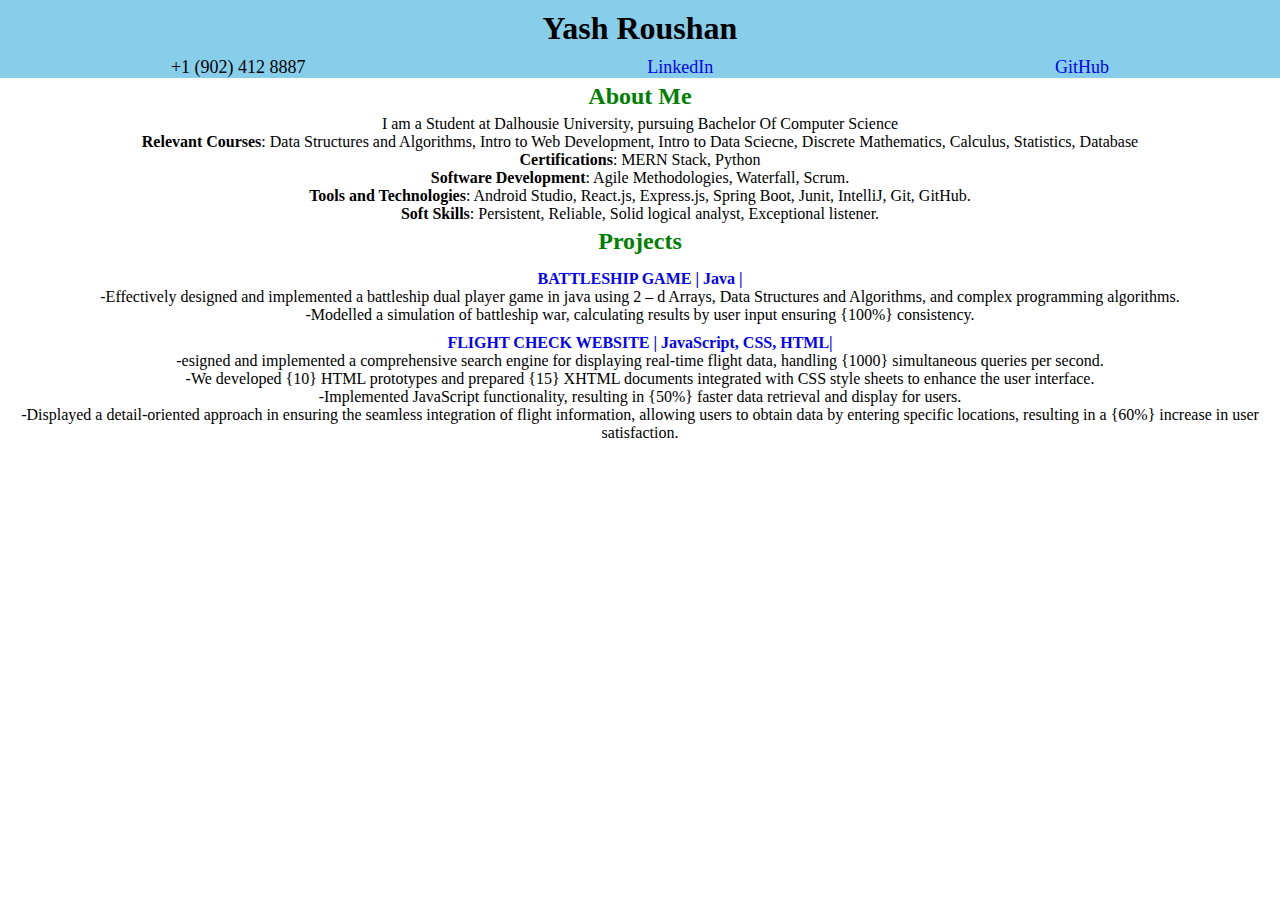
<file: lab1/index.html>
<!DOCTYPE html>
<html lang="en">
<head>
    <meta charset="UTF-8">
    <meta name="viewport" content="width=device-width, initial-scale=1.0">
    <link rel="stylesheet" href="style.css">
    <title>Yash Roushan</title>
</head>
<body>
    <header class="header">
        <h1>Yash Roushan</h1>
    </header>
    <div class="contact">
        <p>+1 (902) 412 8887</p>
        <a href="https://www.linkedin.com/in/yash-roushan-8636a1242/">LinkedIn</a>
        <a href="https://github.com/YashRoushan" target="_blank">GitHub</a>
    </div>
    <div class="main">
        <h2>About Me</h2>
        <p>I am a Student at Dalhousie University, pursuing Bachelor Of Computer Science   </p>
        <p><b>Relevant Courses</b>: Data Structures and Algorithms, Intro to Web Development, Intro to Data Sciecne, Discrete Mathematics, Calculus, Statistics, Database</p>
        <b>Certifications</b>: MERN Stack, Python
        <p><b>Software Development</b>: Agile Methodologies, Waterfall, Scrum. </p>
        <p><b>Tools and Technologies</b>: Android Studio, React.js, Express.js, Spring Boot, Junit, IntelliJ, Git, GitHub. </p>
        <p><b>Soft Skills</b>: Persistent, Reliable, Solid logical analyst, Exceptional listener.</p>
        <h2>Projects</h2>
        <b class="project_name">BATTLESHIP GAME | Java |</b>
        <p>-Effectively designed and implemented a battleship dual player game in java using 2 – d Arrays, Data Structures and
            Algorithms, and complex programming algorithms.</p>
        <p>-Modelled a simulation of battleship war, calculating results by user input ensuring {100%} consistency.</p>
        <b class="project_name">FLIGHT CHECK WEBSITE | JavaScript, CSS, HTML|</b>
        <p>-esigned and implemented a comprehensive search engine for displaying real-time flight data, handling {1000} simultaneous queries per second.</p>
        <p>-We developed {10} HTML prototypes and prepared {15} XHTML documents integrated with CSS style sheets to enhance the user interface.</p>
        <p>-Implemented JavaScript functionality, resulting in {50%} faster data retrieval and display for users.</p>
        <p>-Displayed a detail-oriented approach in ensuring the seamless integration of flight information, allowing users to obtain data by entering specific locations, resulting in a {60%} increase in user satisfaction.</p>
    </div>
</body>
</html>
</file>
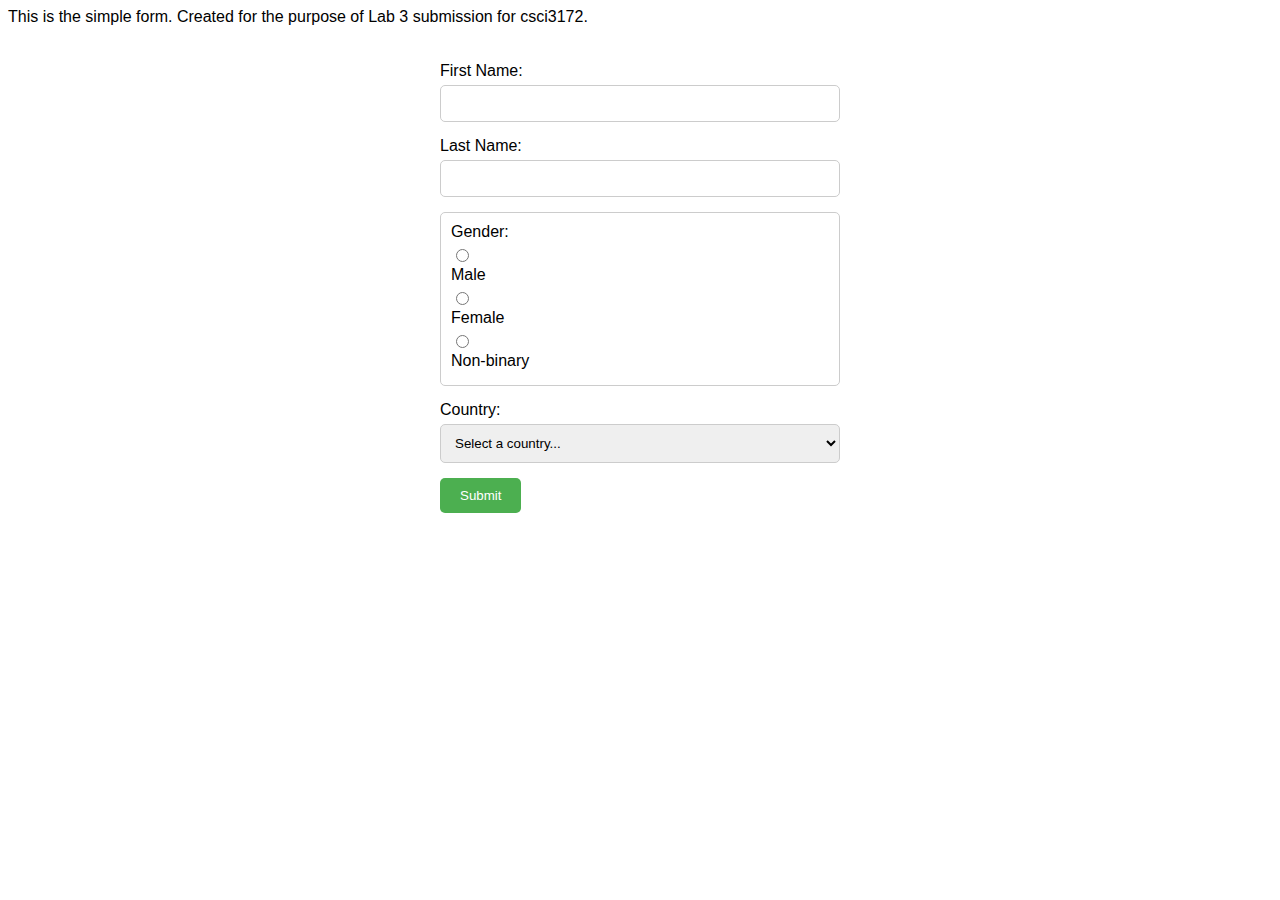
<file: lab3/index.html>
<!DOCTYPE html>
<html lang="en">

<head>
    <meta charset="UTF-8">
    <meta name="viewport" content="width=device-width, initial-scale=1.0">
    <link rel="stylesheet" href="./styles.css">
    <title>Forms</title>
</head>

<body>

    This is the simple form. Created for the purpose of Lab 3 submission for csci3172.
    <br><br><br>
    <form id="myForm" action="#">
        <label for="fname">First Name:</label>
        <input type="text" id="fname" name="fname" required>

        <label for="lname">Last Name:</label>
        <input type="text" id="lname" name="lname" required>

        <div class="gender-box">
            <label>Gender:</label>
            <input type="radio" id="male" name="gender" value="male">
            <label for="male">Male</label>
            <input type="radio" id="female" name="gender" value="female">
            <label for="female">Female</label>
            <input type="radio" id="nonbinary" name="gender" value="nonbinary">
            <label for="nonbinary">Non-binary</label>
        </div>

        <label for="country">Country:</label>
        <select id="country" name="country" required>
            <option value="">Select a country...</option>
            <option value="India">India</option>
            <option value="usa">USA</option>
            <option value="canada">Canada</option>
            <option value="Brazil">Brazil</option>
            <option value="China">China</option>
        </select>

        <input type="submit" value="Submit">
    </form>

    <div id="output"></div>
    <script>
        document.getElementById('myForm').onsubmit = function (event) {
            event.preventDefault();

            var formData = new FormData(this);
            var output = '';

            for (var pair of formData.entries()) {
                output += pair[0] + ': ' + pair[1] + '<br>';
            }
            document.getElementById('output').innerHTML = output;
        };
    </script>
</body>
<!--
1) On performing the any action it will not do any action. 
For example, In clicking a link that redirects the user to other page will be prevented by preventDefault() function. 

2) On line 56 we need to change "=" opeator to "+=". 
 document.getElementById('output').innerHTML += output;
  -->

</html>
</file>
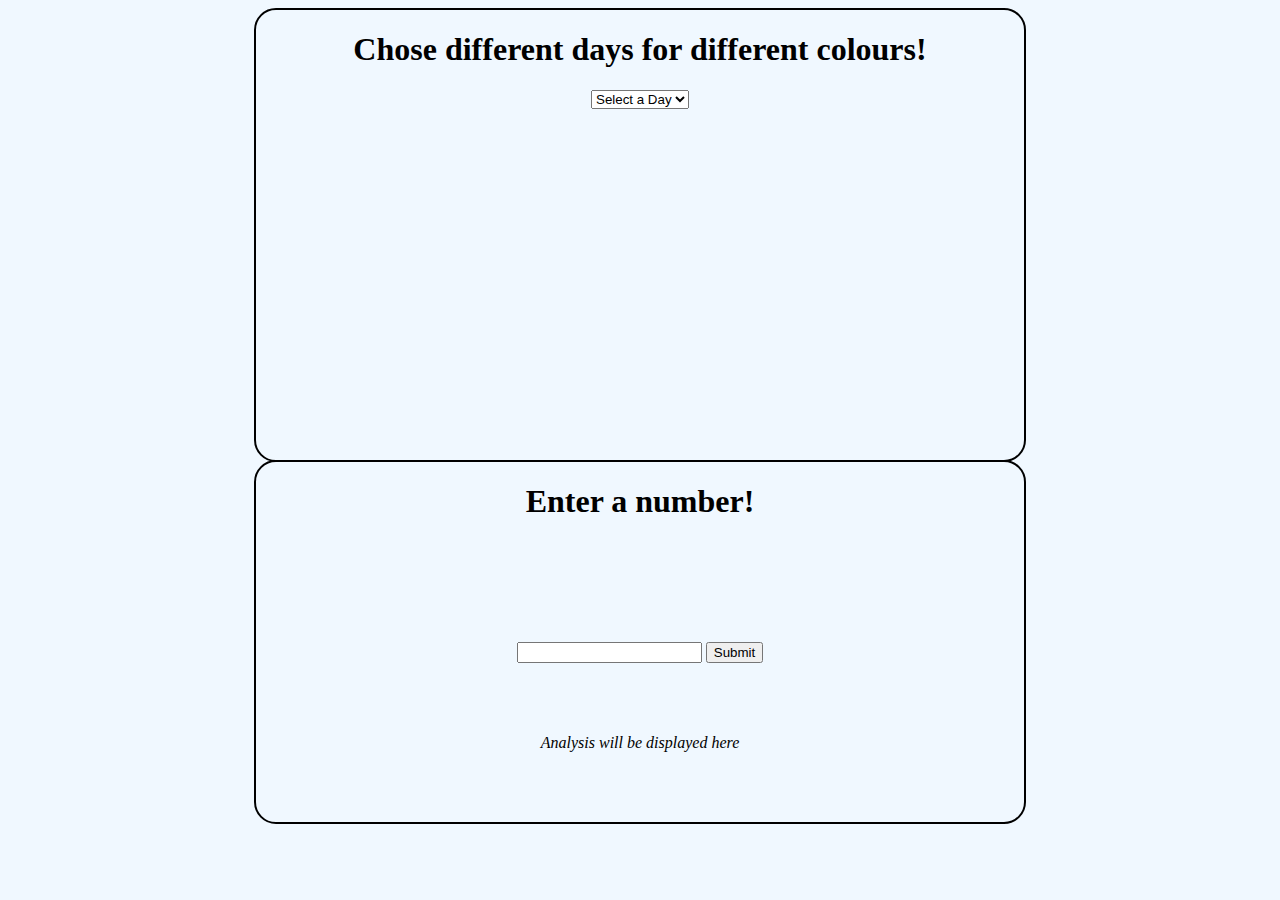
<file: lab4/index.html>
<!DOCTYPE html>
<html lang="en">
<head>
    <meta charset="UTF-8">
    <meta name="viewport" content="width=device-width, initial-scale=1.0">
    <title>Document</title>
    <link rel="stylesheet" href="style.css">
</head>
<body>
    <div class="container1" id="container1">
        <h1 class="heading">Chose different days for different colours!</h1>
        <div class="daysOptions">
            <select name="daySelect" id="daySelect">
                <option value="">Select a Day</option>
                <option value="Monday">Monday</option>
                <option value="Tuesday">Tuesday</option>
                <option value="Wednesday">Wednesday</option>
                <option value="Thursday">Thursday</option>
                <option value="Friday">Friday</option>
                <option value="Saturday">Saturday</option>
                <option value="Sunday">Sunday</option>
            </select>
        </div>
    </div>

    <h1 class="prompt">Enter a number!</h1>
    <form action="numberInputForm" class="container2">
        <input type="number" id="numberInput" required>
        <button type="submit" id="submitBtn">Submit</button>
    </form>
    <div class="result">Analysis will be displayed here</div>

    <script src="script.js"></script>
</body>
</html>
</file>
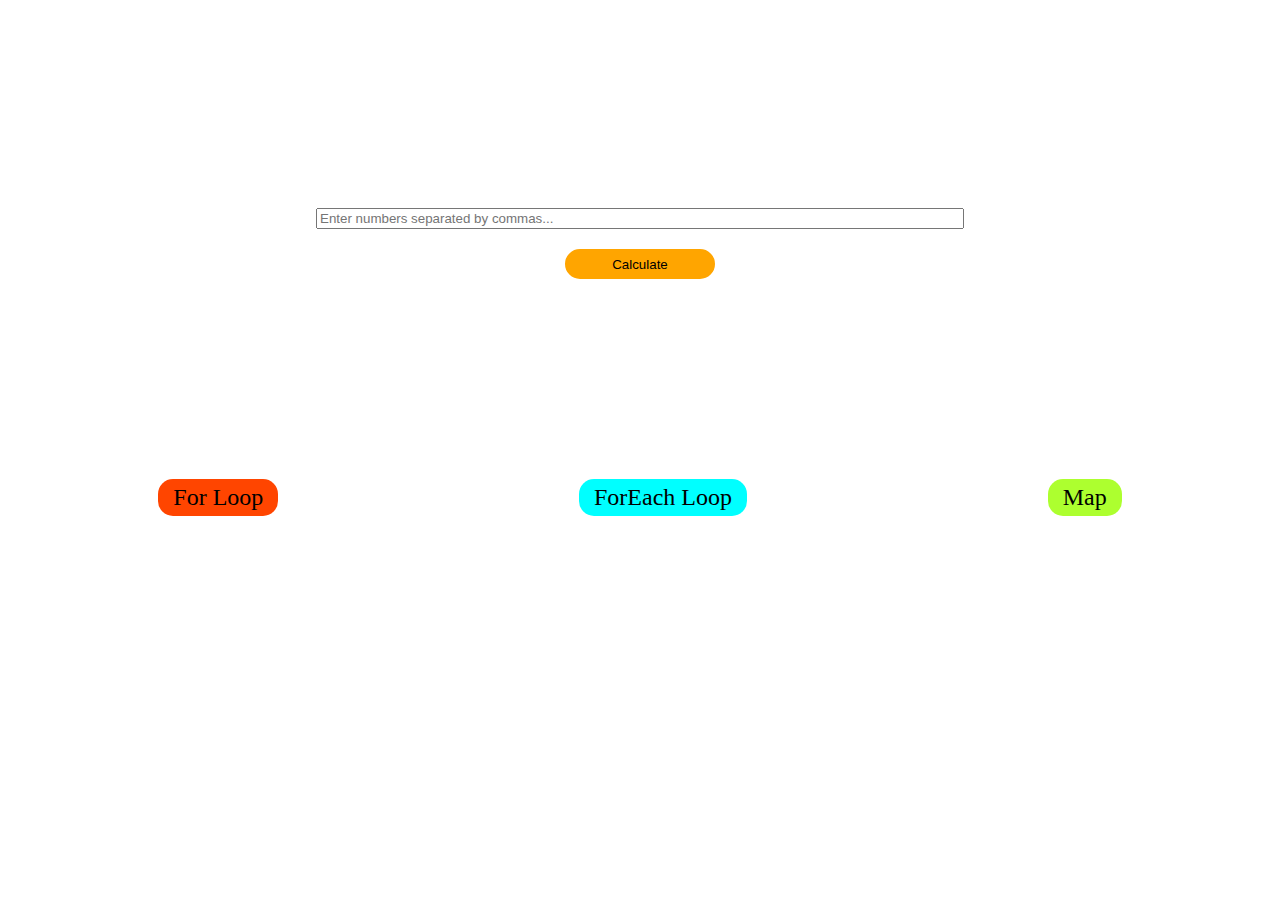
<file: lab5/index.html>
<!DOCTYPE html>
<html lang="en">
<head>
    <meta charset="UTF-8">
    <meta name="viewport" content="width=device-width, initial-scale=1.0">
    <title>Document</title>
    <link rel="stylesheet" href="style.css">
</head>
<body>
    <form action="submit" id="numberForm">
        <input type="text" id="numberInput" placeholder="Enter numbers separated by commas...">
        <button type="button" class="submitBtn" onclick="calculate()">Calculate</button>
    </form>
    <div class="result">
        <!-- result -->
        <div class="forLoop">For Loop</div>
        <div class="forEach">ForEach Loop</div>
        <div class="map">Map</div>
    </div>
    <script src="script.js"></script>
</body>
</html>
</file>
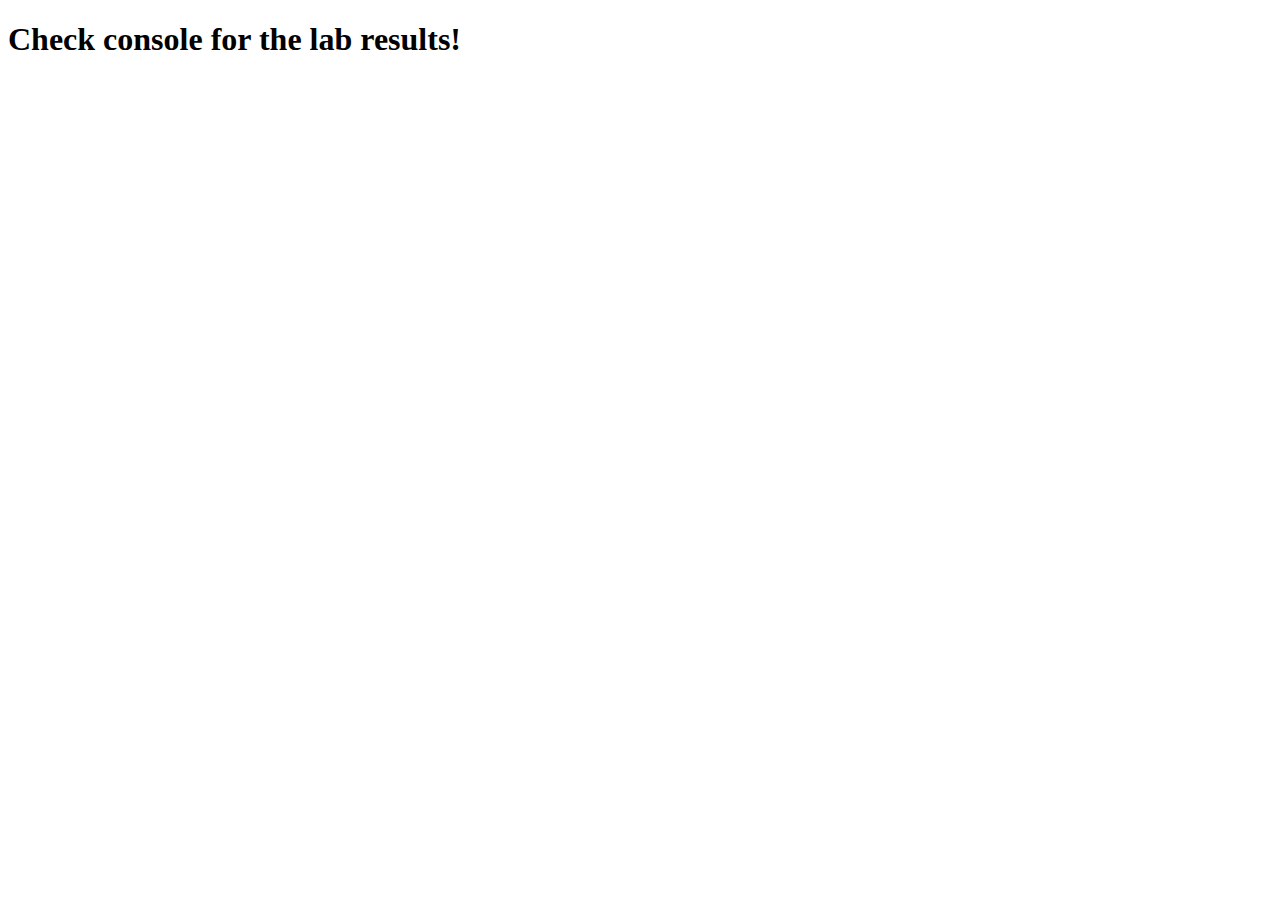
<file: labs/lab2/index.html>
<!DOCTYPE html>
<html lang="en">
<head>
    <meta charset="UTF-8">
    <meta name="viewport" content="width=device-width, initial-scale=1.0">
    <title>Document</title>
</head>
<body>
    <h1>Check console for the lab results!</h1>
    <script src="script.js"></script>
</body>
</html>
</file>
<file: lab1/style.css>
*{
    margin: 0;
    padding: 0;
}
.header{
    background-color: skyblue;
    margin: 0;
    padding: 10px;
    text-align: center;
}
.contact{
    background-color: skyblue;
    display: flex;
    justify-content: space-around;
    font-size: large;
}

.contact > p:hover{
    font-size: xx-large;
    color: blue;
    cursor: pointer;
} 
.contact > a:hover{
    font-size: xx-large;
    color: blue;
    cursor: pointer;
} 
.contact > a{
    text-decoration: none;
}

.main {
    text-align: center;
}

.main h2{
    color: green;
    padding: 5px;
}

.project_name{
    display: inline-block;
    margin-top: 10px;
    color: blue;
}
</file>
<file: lab3/styles.css>
body {
    font-family: Arial, sans-serif;
}

form {
    max-width: 400px;
    margin: 0 auto;
}

input[type="text"],
select {
    width: 100%;
    padding: 10px;
    margin-bottom: 15px;
    border: 1px solid #ccc;
    border-radius: 5px;
    box-sizing: border-box;
}

input[type="radio"] {
    margin-right: 5px;
}

label {
    display: block;
    margin-bottom: 5px;
}

.gender-box {
    border: 1px solid #ccc;
    border-radius: 5px;
    padding: 10px;
    margin-bottom: 15px;
}

.gender-option {
    display: inline-block;
    margin-right: 10px;
}

input[type="submit"] {
    background-color: #4CAF50;
    color: white;
    padding: 10px 20px;
    border: none;
    border-radius: 5px;
    cursor: pointer;
}

input[type="submit"]:hover {
    background-color: #45a049;
}
</file>
<file: lab4/style.css>
body{
    background-color: aliceblue;
}

.container1{
    background-color: transparent;
    margin: auto;
    border: 2px solid black;
    border-radius: 22px;
    height: 50vh;
    width: 60vw;
    text-align: center;
}

.container2{
    padding-top: 20vh;
    border-radius: 22px;
    margin: auto;
    text-align: center;
    border: 2px solid black;
    height: 20vh;
    width: 60vw;
}
.result{
    font-style: italic;
    margin-top: -10vh;
    text-align: center;
}

.prompt{
    margin-bottom: -60px;
    text-align: center;
}
</file>
<file: lab5/style.css>
#numberForm{
    /* border: 2px solid black; */
    align-items: center;
    justify-content: center;
    text-align: center;
    display: flex;
    flex-direction: column;
    padding: 200px 0px;
}

#numberInput{
    width: 50vw;
    margin-bottom: 20px;
}

.submitBtn{
    background-color: orange;
    border: 2px solid orange;
    height: 30px;
    width: 150px;
    border-radius: 15px;
}
.submitBtn:hover{
    background-color: rgb(138, 222, 12);
    border: 2px solid rgb(138, 222, 12);
    height: 40px;
    width: 180px;
    cursor: pointer;
    font-size: large;
}

.result{
    display: flex;
    justify-content: space-around;
    font-size: x-large;
    text-align: center;
}
.forLoop{
    background-color: orangered;
    border-radius: 15px;
    padding: 5px 15px;
}
.forEach{
    background-color: aqua;
    border-radius: 15px;
    padding: 5px 15px;
}
.map{
    background-color: greenyellow;
    border-radius: 15px;
    padding: 5px 15px;
}
</file>
